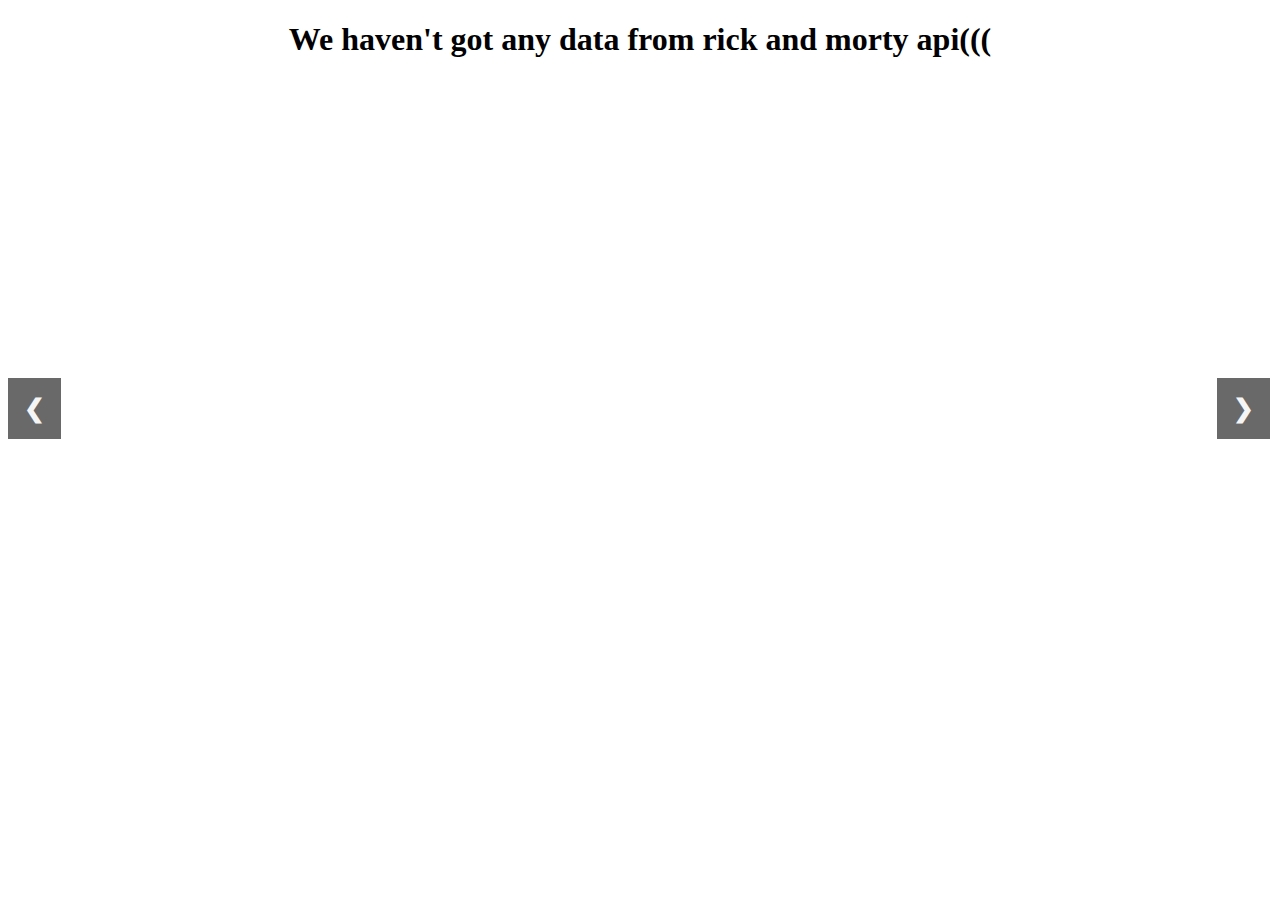
<file: task1/index.html>
<!DOCTYPE html>
<html>
<head>
    <meta charset="utf-8" />
    <meta http-equiv="X-UA-Compatible" content="IE=edge">
    <title>Page Title</title>
    <meta name="viewport" content="width=device-width, initial-scale=1">
    <link rel="stylesheet" href="main.css">
</head>
<body>
    <a id="prev">❮</a>
    <a id="next">❯</a>
    <main>            
    </main>
    <script src="main.js"></script>
</body>
</html>
</file>
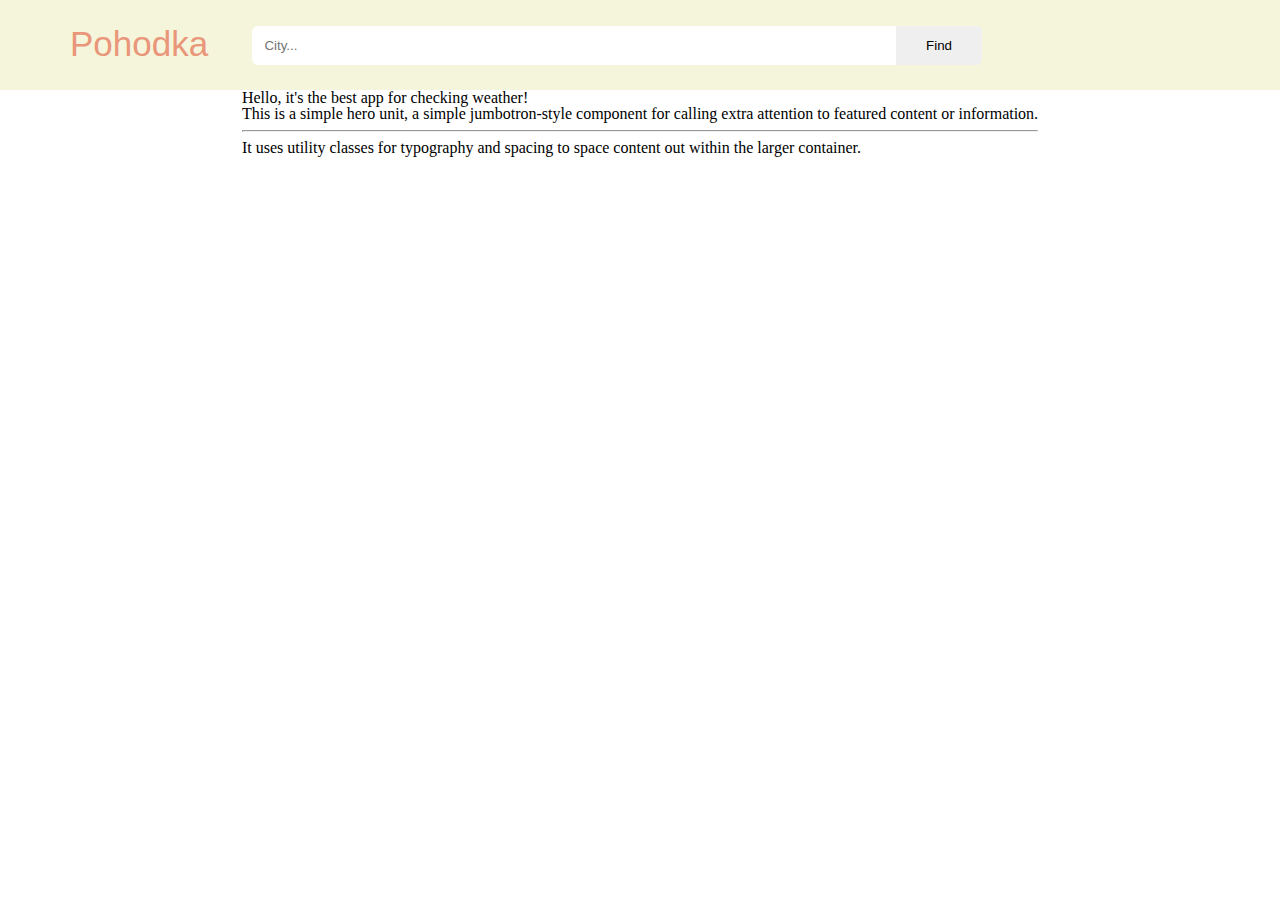
<file: task3/index.html>
<html lang="en">
<head>
    <meta charset="UTF-8"/>
    <meta name="viewport" content="width=device-width, initial-scale=1.0"/>
    <meta http-equiv="X-UA-Compatible" content="ie=edge"/>
    <link rel="stylesheet" href="reset.css"/>
    <link rel="stylesheet" href="https://stackpath.bootstrapcdn.com/bootstrap/4.1.3/css/bootstrap.min.css" integrity="sha384-MCw98/SFnGE8fJT3GXwEOngsV7Zt27NXFoaoApmYm81iuXoPkFOJwJ8ERdknLPMO" crossorigin="anonymous">
    <link rel="stylesheet" href="main.css"/>
    <title>Document</title>
</head>
<body>
    <header>
        <div class="container">
            <div class="logo">
                <span>Pohodka</span>
            </div>
            <form action="#">
                <input id="search" type="search" name="search" placeholder="City..."/>
                <button type="submit">Find</button>
            </form>
            <div class="clear"></div>
        </div>
    </header>
    <main>
        <div id="mapholder">
            <div class="jumbotron center mt-3 bg-success">
                <h1 class="display-4">Hello, it's the best app for checking weather!</h1>
                <p class="lead">This is a simple hero unit, a simple jumbotron-style component for calling extra attention to featured content or information.</p>
                <hr class="my-4">
                <p>It uses utility classes for typography and spacing to space content out within the larger container.</p> 
              </div>
        </div>
    </main>
    <footer></footer>
    <script src="https://code.jquery.com/jquery-3.3.1.slim.min.js" integrity="sha384-q8i/X+965DzO0rT7abK41JStQIAqVgRVzpbzo5smXKp4YfRvH+8abtTE1Pi6jizo" crossorigin="anonymous"></script>
<script src="https://cdnjs.cloudflare.com/ajax/libs/popper.js/1.14.3/umd/popper.min.js" integrity="sha384-ZMP7rVo3mIykV+2+9J3UJ46jBk0WLaUAdn689aCwoqbBJiSnjAK/l8WvCWPIPm49" crossorigin="anonymous"></script>
<script src="https://stackpath.bootstrapcdn.com/bootstrap/4.1.3/js/bootstrap.min.js" integrity="sha384-ChfqqxuZUCnJSK3+MXmPNIyE6ZbWh2IMqE241rYiqJxyMiZ6OW/JmZQ5stwEULTy" crossorigin="anonymous"></script>
    <script src="weather.js"></script>
</body>
</html>
</file>
<file: task1/main.css>
main{
    width: 1170px;
    margin: 0 auto;
}

#next,#prev{
    position: fixed;
    padding: 16px;
    font-size: 25px;
    font-weight: 900;
    top:42%;
    color: whitesmoke;
    background-color: dimgrey;

}

#next:hover,#prev:hover{
    cursor: pointer;
}

#next{
 right:10px;
}
</file>
<file: task3/main.css>
.container {
  width: 1140px;
  margin: 0 auto;
}

header {
  background-color: beige;
  padding-top: 2%;
  padding-bottom: 2%;
}
header .logo {
  font-size: 35px;
  font-family: Impact, Haettenschweiler, "Arial Narrow Bold", sans-serif;
  color: darksalmon;
  width: 10%;
  float: left;
}
header form {
  padding-left: 6%;
  width: 70%;
  float: left;
  position: relative;
}
header form input[type=search] {
  padding: 12px;
  width: 90%;
  outline: none;
  border-radius: 6px;
  border: none;
}
header form button {
  padding: 12px;
  border-top-right-radius: 6px;
  border-bottom-right-radius: 6px;
  outline: none;
  width: 10%;
  position: absolute;
  bottom: 0px;
  right: 68px;
  border: none;
}
header .clear {
  clear: both;
}

#mapholder{
  display: flex;
  align-items: center;
}

.cityname{
  font-size: 30px;
  font-weight: bold;
  font-family: 'Lucida Sans', 'Lucida Sans Regular', 'Lucida Grande', 'Lucida Sans Unicode', Geneva, Verdana, sans-serif;
}

.center {
  display: block;
  margin-left: auto;
  margin-right: auto;
}
</file>
